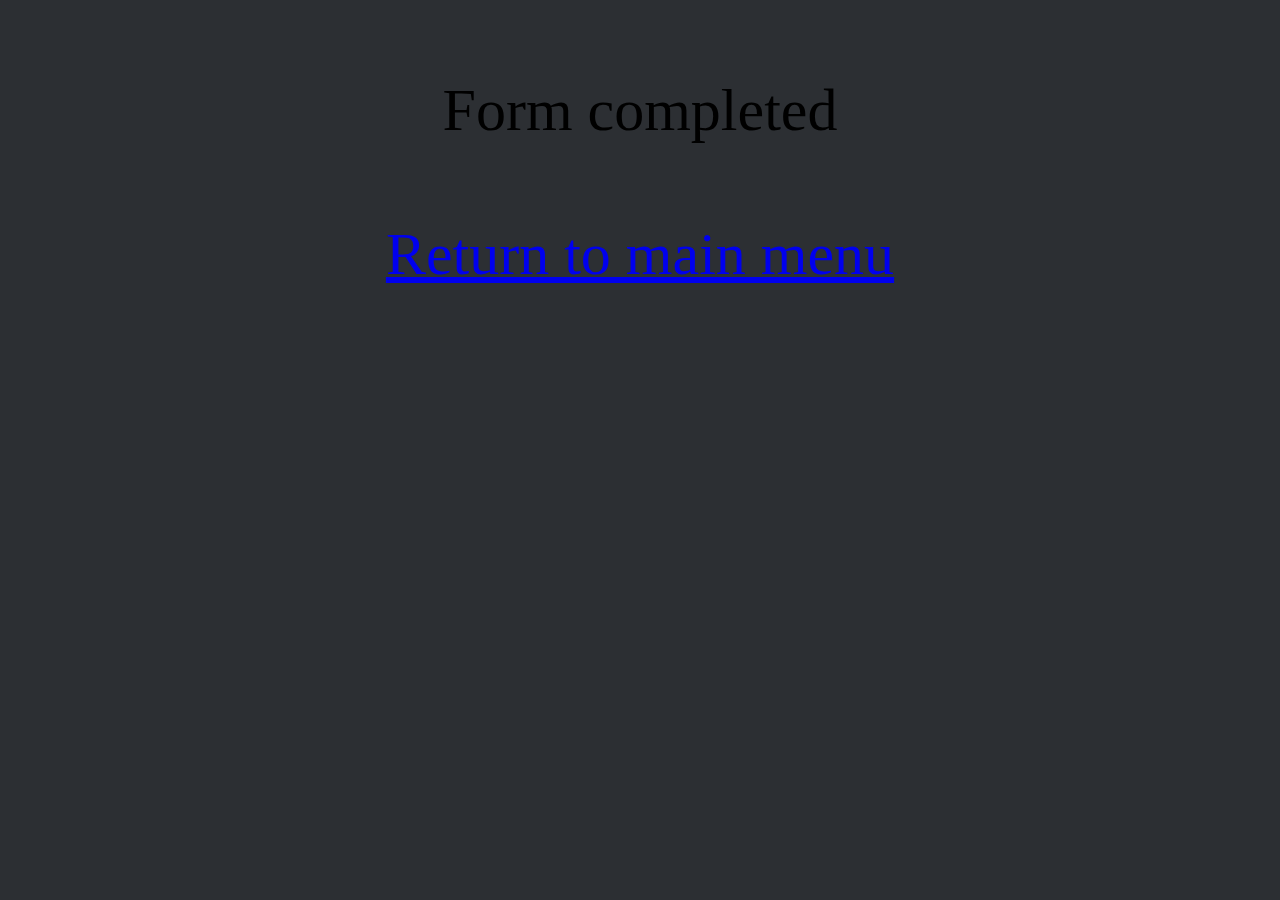
<file: done.html>
<!DOCTYPE html>
<html>
    <head>
        <link rel="stylesheet" href="stylesheet.css">
        <meta name="viewport" content="width=device-width, initial-scale=1">

    </head>
    <body>
        <p id="completed">Form completed</p>
        <div id="return">
            <a href="index.html">Return to main menu</a>
        </div>
    </body>
</file>
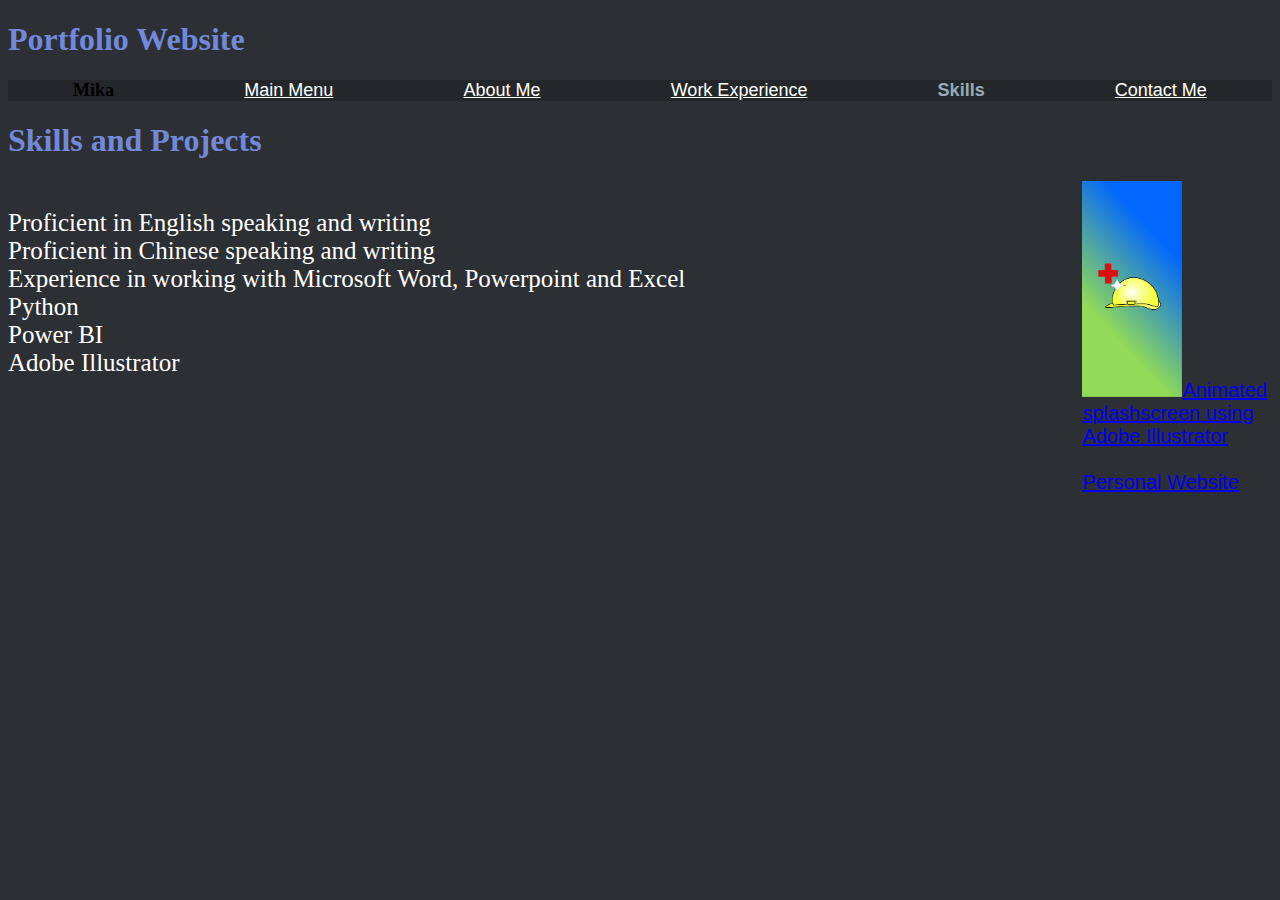
<file: skills.html>
<!DOCTYPE html>
<html>
    <head>
        <link rel="stylesheet" href="stylesheet.css">
        <meta name="viewport" content="width=device-width, initial-scale=1">
    </head>
    <body>
        <h1>Portfolio Website</h1>
        <div class= "nav">
            <b id = "my-name">Mika</b>
            <a href="index.html" class="unselected">Main Menu</a>
            <a href="about-me.html" class="unselected">About Me</a>
            <a href="experience.html" class="unselected">Work Experience</a>
            <strong class="selected">Skills</strong>
            <a href="contact.html" class="unselected">Contact Me</a>
        </div>
        <div id="skills">
            <h1>Skills and Projects</h1>
            <div id="skills-text">
                <br>Proficient in English speaking and writing<br>
                Proficient in Chinese speaking and writing<br>
                Experience in working with Microsoft Word, Powerpoint and Excel<br>
                Python<br>
                Power BI<br>
                Adobe Illustrator
            </div>
            <div id="projects">
                <a href="images/DP.gif"><img id="DP" src="images/DPpic.png" alt="DP">Animated 
                splashscreen using Adobe Illustrator</a><br><br>
                <a href="https://luismika24.wixsite.com/mika">Personal Website</a>
            </div>
        </div>
    </body>
</html>
</file>
<file: stylesheet.css>
body{
    background-color:#2C2F33 ;
}
h1{
    color:#7289da;
}
.nav{
    background-color: #23272a;
    display: flex;
    justify-content: space-around;
    align-content: flex-start;
    font-size: large;
    font-family: 'Rubik', sans-serif;
}
.selected{
    color:#99aab5;
    font-size: large;
}
.unselected{
    color: #FFFF;
}
#video {
    position: fixed;
    right: 0;
    bottom: 0;
    min-width: 100%;
    min-height: 100%;
}
.background-video {
    width: 100vw;
    height: 100vh;
    object-fit: cover;
    position: fixed;
    left: 0;
    right: 0;
    top: 0;
    bottom: 0;
    z-index: -1;
}
@keyframes cool {
    from {color:RGB(252 21 182);
    }
    to {color:RGB(21 236 252);
    }
}
#my-name{
      font-family: 'Road Rage', cursive;
      animation-name: cool;
      animation-duration: 2s;
      animation-iteration-count: infinite;
}
@media only screen and (max-width: 680px){
    .innerbox a{
        font-size: 30px;
    }
    .experience{
        flex-direction: column;
    }
    .circles{
        border-width: 50%;
        width: 100px;
        height: 100px;
        padding-top: 10px;
        padding-bottom: 10px;
    }
    .nav{
        display:flex;
        flex-direction: column;
        justify-content: space-between;
        height: 200px;
        opacity: 0.6;
    }
}
.boxes{
    display:flex;
    justify-content: space-around;
    align-content: center;
    flex-wrap: wrap;
    margin-top: 30px;
}
.innerbox{
    display:flex;
    flex-flow: column wrap;
    justify-content: center;
    font-family: 'Abril Fatface';
    font-size: 50px;
    transition: 0.3s;
    flex-grow: 1;
}
.innerbox a{
    color: black;
}
.innerbox:hover{
    color:black;
    background-color: white;
}
#about-me{
    display: flex;
    flex-wrap: wrap;
    margin-top: 30px;
}
#about-me-text{
    color:white;
    font-size: 25px;
    padding-left: 20px;
}
.experience{
    display: flex;
    justify-content: space-evenly;
    padding-top:20px;
}
.circles{
    border-radius:50%;
    width: 300px;
    height: 300px;
}
#primenow{
    color:white;
    font-size: 25px;
    padding-top: 100px;
    padding-bottom: 100px;
}
#panasonic{
    color:white;
    font-size: 25px;
    padding-top: 100px;
    padding-bottom: 100px;
}
#NS{
    color:white;
    font-size: 25px;
    padding-top: 100px;
    padding-bottom: 100px;
}
#primenow p{
    display: flex;
}
#panasonic p{
    display:flex;
}
#NS p{
    display:flex;
}
#skills{
    display:flex;
    flex-wrap: wrap;
}
#skills-text{
    float:left;
    width: 85%;
    font-size: 25px;
    color:white;
}
#projects{
    float: right;
    width:15%;
    font-size: 20px;
    font-family: 'Roboto', sans-serif;
    color: Red;
}
#DP{
    width: 100px;
}
/* Style inputs with type="text", select elements and textareas */
input[type=text], select, textarea {
    width: 100%;
    padding: 12px; 
    border: 1px solid #ccc; 
    border-radius: 4px;
    box-sizing: border-box; 
    margin-top: 6px; 
    margin-bottom: 16px; 
    resize: vertical;
    font-family: 'Gwendolyn', cursive;
  }
  
  /* Style the submit button with a specific background color etc */
  input[type=submit] {
    background-color: #7289da;
    color: white;
    padding: 12px 20px;
    border: none;
    border-radius: 4px;
    cursor: pointer;
  }
  
  /* When moving the mouse over the submit button, add a darker green color */
  input[type=submit]:hover {
    background-color: #45a049;
  }
  
  /* Add a background color and some padding around the form */
  #contact {
    border-radius: 5px;
    background-color:#99aab5;
    padding: 20px;
    margin-top: 20px;
    font-family: 'Rubik', sans-serif;
  }
  #completed{
      display:flex;
      justify-content: center;
      align-items: center;
      height:100px;
      font-size: 60px;
  }
  #return{
      display: flex;
      justify-content: center;
      align-items: center;
      font-size: 60px;
  }
</file>
